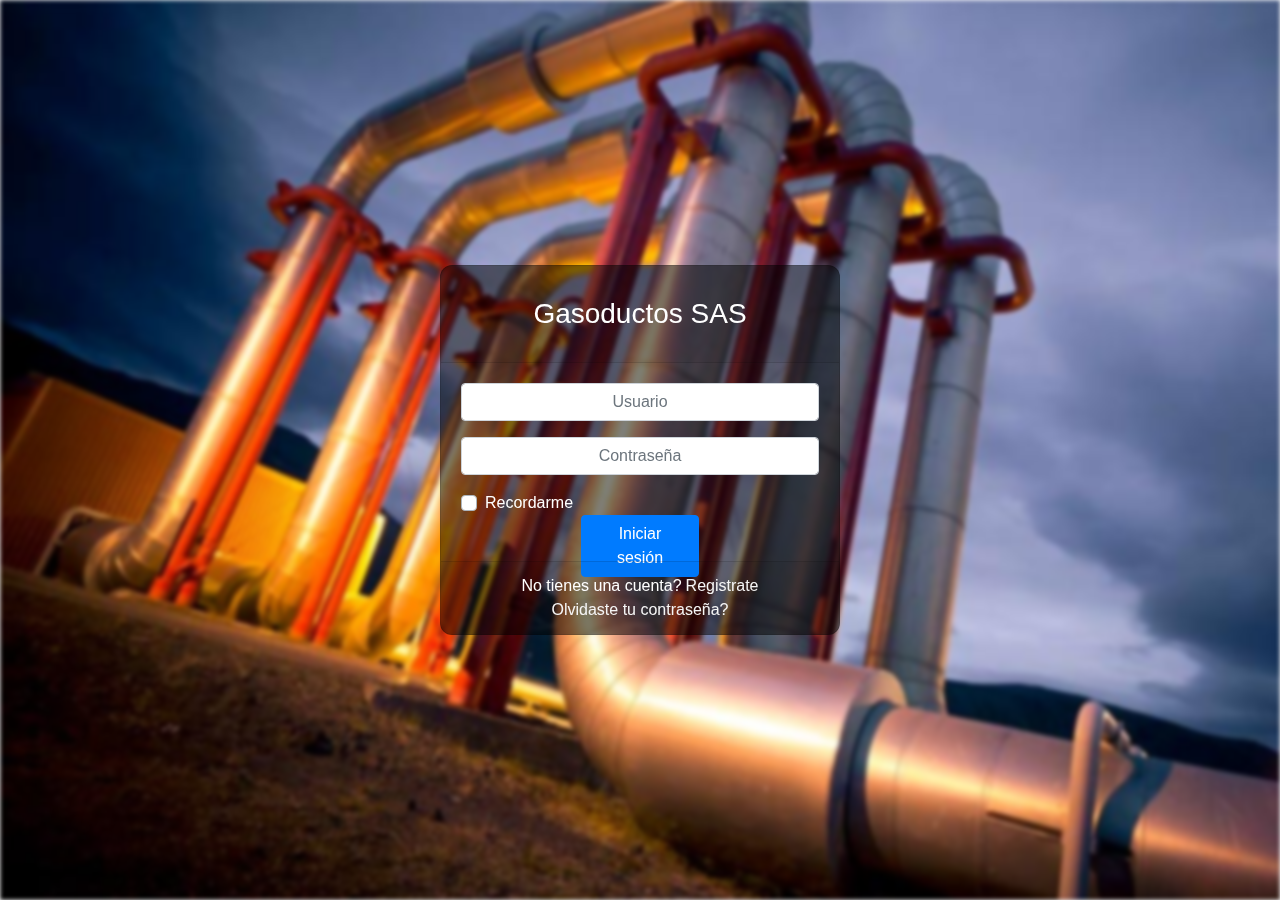
<file: index.html>
<!DOCTYPE html>
<html lang="en">

<head>
    <meta charset="UTF-8">
    <meta name="viewport" content="width=device-width, initial-scale=1.0">
    <title>Login</title>

    <link rel="stylesheet" href="https://stackpath.bootstrapcdn.com/bootstrap/4.4.1/css/bootstrap.min.css"
        integrity="sha384-Vkoo8x4CGsO3+Hhxv8T/Q5PaXtkKtu6ug5TOeNV6gBiFeWPGFN9MuhOf23Q9Ifjh" crossorigin="anonymous">
    <link rel="stylesheet" type="text/css" href="styles/styles.css">
</head>

<body>
    <img class="bg-image" src="assets/images/gasoducto.jpg" alt="">
        <div class="container d-flex justify-content-center h-100">
            <div class="card">
                <div class="card-header">
                    <h3 class="center">Gasoductos SAS</h3>
                </div>
                <div class="card-body">
                    <form>
                        <div class="input-group form-group">
                            <input type="text" class="form-control" placeholder="Usuario">
                        </div>
                        <div class="input-group form-group">
                            <input type="password" class="form-control" placeholder="Contraseña">
                        </div>
                        <div class="custom-control custom-checkbox remember">
                            <input type="checkbox" class="custom-control-input row align-items-center"
                                id="defaultUnchecked">
                            <label class="custom-control-label" for="defaultUnchecked">Recordarme</label>
                        </div>
                    </form>
                    <div class="form-group">
                        <a type="button" class="login_btn boton btn btn-primary"  href="./operators.html">Iniciar sesión</a>
                    </div>
                </div>
                <div class="card-footer">
                    <div class="d-flex justify-content-center links">
                        No tienes una cuenta?<a href="#">Registrate</a>
                    </div>
                    <div class="d-flex justify-content-center">
                        <a href="#">Olvidaste tu contraseña?</a>
                    </div>
                </div>
            </div>
    </div>


    <script src="https://code.jquery.com/jquery-3.4.1.slim.min.js"
        integrity="sha384-J6qa4849blE2+poT4WnyKhv5vZF5SrPo0iEjwBvKU7imGFAV0wwj1yYfoRSJoZ+n" crossorigin="anonymous">
    </script>
    <script src="https://cdn.jsdelivr.net/npm/popper.js@1.16.0/dist/umd/popper.min.js"
        integrity="sha384-Q6E9RHvbIyZFJoft+2mJbHaEWldlvI9IOYy5n3zV9zzTtmI3UksdQRVvoxMfooAo" crossorigin="anonymous">
    </script>
    <script src="https://stackpath.bootstrapcdn.com/bootstrap/4.4.1/js/bootstrap.min.js"
        integrity="sha384-wfSDF2E50Y2D1uUdj0O3uMBJnjuUD4Ih7YwaYd1iqfktj0Uod8GCExl3Og8ifwB6" crossorigin="anonymous">
    </script>
</body>

</html>
</file>
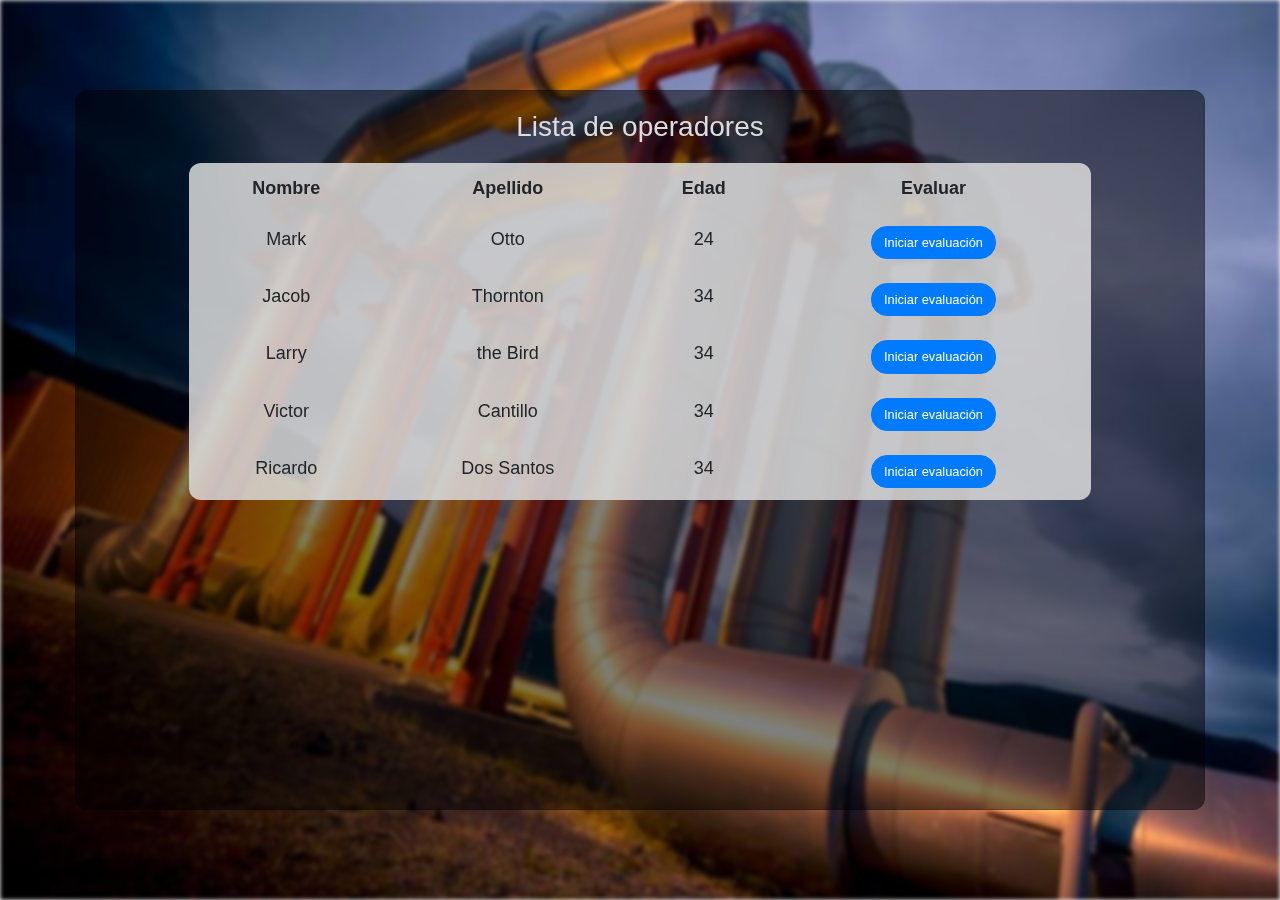
<file: operators.html>
<!DOCTYPE html>
<html lang="en">

<head>
    <meta charset="UTF-8">
    <meta name="viewport" content="width=device-width, initial-scale=1.0">
    <title>Lista operarios</title>

    <link rel="stylesheet" href="https://stackpath.bootstrapcdn.com/bootstrap/4.4.1/css/bootstrap.min.css"
        integrity="sha384-Vkoo8x4CGsO3+Hhxv8T/Q5PaXtkKtu6ug5TOeNV6gBiFeWPGFN9MuhOf23Q9Ifjh" crossorigin="anonymous">
    <link rel="stylesheet" type="text/css" href="styles/styles.css">
</head>

<body>
    <img class="bg-image" src="assets/images/gasoducto.jpg" alt="">
        <div class="container d-flex justify-content-center h-100">
            <div class="card contenedor">
                <h3 class="tittle">Lista de operadores</h3>
                    <table class="ml-auto mr-auto table">
                        <thead>
                        <tr>
                            <th scope="col">Nombre</th>
                            <th scope="col">Apellido</th>
                            <th scope="col">Edad</th>
                            <th scope="col">Evaluar</th>
                        </tr>
                        </thead>
                        <tbody>
                        <tr>
                            <td>Mark</td>
                            <td>Otto</td>
                            <td>24</td>
                            <td><a class="boton" href="evaluation.html">
                                <button type="button" class="btn btn-primary eval-bt">Iniciar evaluación</button>
                            </a></td>
                        </tr>
                        <tr>
                            <td>Jacob</td>
                            <td>Thornton</td>
                            <td>34</td>
                            <td><a class="boton" href="evaluation.html">
                                <button type="button" class="btn btn-primary eval-bt">Iniciar evaluación</button>
                            </a></td>
                        </tr>
                        <tr>
                            <td>Larry</td>
                            <td>the Bird</td>
                            <td>34</td>
                            <td><a class="boton" href="evaluation.html">
                                <button type="button" class="btn btn-primary eval-bt">Iniciar evaluación</button>
                            </a></td>
                        </tr>
                        <tr>
                            <td>Victor</td>
                            <td>Cantillo</td>
                            <td>34</td>
                            <td><a class="boton" href="evaluation.html">
                                <button type="button" class="btn btn-primary eval-bt">Iniciar evaluación</button>
                            </a></td>
                        </tr>
                        <tr>
                            <td>Ricardo</td>
                            <td>Dos Santos</td>
                            <td>34</td>
                            <td><a class="boton" href="evaluation.html">
                                <button type="button" class="btn btn-primary eval-bt">Iniciar evaluación</button>
                            </a></td>
                        </tr>
                        </tbody>
                    </table>
            </div>
    </div>



    <script src="https://code.jquery.com/jquery-3.4.1.slim.min.js"
        integrity="sha384-J6qa4849blE2+poT4WnyKhv5vZF5SrPo0iEjwBvKU7imGFAV0wwj1yYfoRSJoZ+n" crossorigin="anonymous">
    </script>
    <script src="https://cdn.jsdelivr.net/npm/popper.js@1.16.0/dist/umd/popper.min.js"
        integrity="sha384-Q6E9RHvbIyZFJoft+2mJbHaEWldlvI9IOYy5n3zV9zzTtmI3UksdQRVvoxMfooAo" crossorigin="anonymous">
    </script>
    <script src="https://stackpath.bootstrapcdn.com/bootstrap/4.4.1/js/bootstrap.min.js"
        integrity="sha384-wfSDF2E50Y2D1uUdj0O3uMBJnjuUD4Ih7YwaYd1iqfktj0Uod8GCExl3Og8ifwB6" crossorigin="anonymous">
    </script>
</body>

</html>
</file>
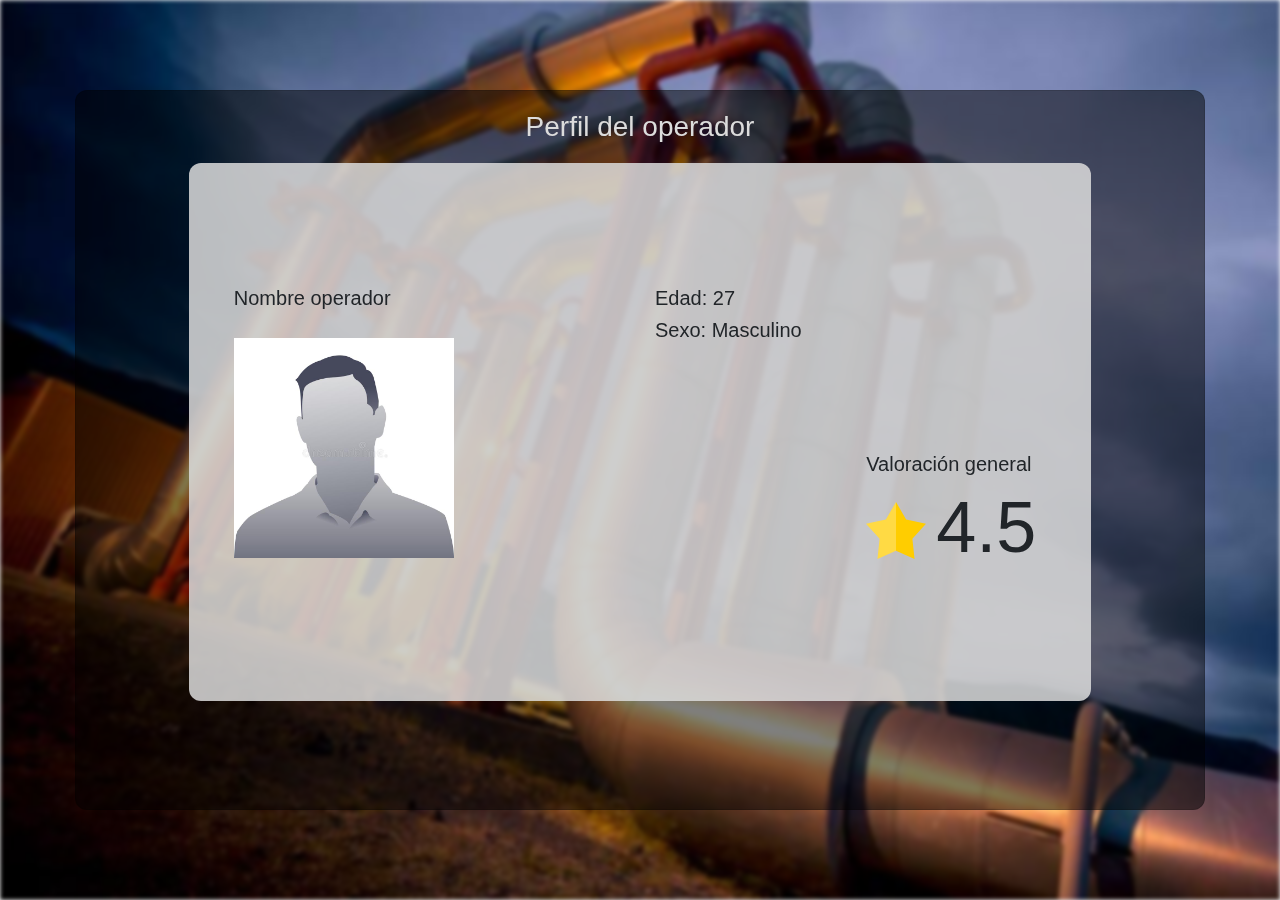
<file: stats.html>
<!DOCTYPE html>
<html lang="en">

<head>
    <meta charset="UTF-8">
    <meta name="viewport" content="width=device-width, initial-scale=1.0">
    <title>Evaluación</title>

    <link rel="stylesheet" href="https://stackpath.bootstrapcdn.com/bootstrap/4.4.1/css/bootstrap.min.css"
        integrity="sha384-Vkoo8x4CGsO3+Hhxv8T/Q5PaXtkKtu6ug5TOeNV6gBiFeWPGFN9MuhOf23Q9Ifjh" crossorigin="anonymous">
    <link rel="stylesheet" type="text/css" href="styles/styles.css">
</head>

<body>
    <img class="bg-image" src="assets/images/gasoducto.jpg" alt="">
        <div class="container d-flex justify-content-center h-100">
            <div class="card contenedor">
                <h3 class="tittle">Perfil del operador</h3>

                <div class="center-section ml-auto mr-auto">

                    <div class="container">
                        <div class="row">
                            <div class="col-sm">
                                <h5>Nombre operador</h5>
                                <img class="stats-p" src="./assets/images/pp.jpg" alt="">
    
                            </div>
                            <div class="col-sm">
                                <h5>Edad: 27</h5>
                                <h5>Sexo: Masculino</h5>
                                <div class="mean">
                                    <h5>Valoración general</h5>
                                    <div class="eval-star">
                                        <img class="star-icon" src="./assets/images/favorite.svg" alt="">
                                        <h1>4.5</h1>
                                    </div>
                                </div>           
                            </div>
                        </div>
                        
                    </div>
                </div>

            </div>
    </div>



    <script src="https://code.jquery.com/jquery-3.4.1.slim.min.js"
        integrity="sha384-J6qa4849blE2+poT4WnyKhv5vZF5SrPo0iEjwBvKU7imGFAV0wwj1yYfoRSJoZ+n" crossorigin="anonymous">
    </script>
    <script src="https://cdn.jsdelivr.net/npm/popper.js@1.16.0/dist/umd/popper.min.js"
        integrity="sha384-Q6E9RHvbIyZFJoft+2mJbHaEWldlvI9IOYy5n3zV9zzTtmI3UksdQRVvoxMfooAo" crossorigin="anonymous">
    </script>
    <script src="https://stackpath.bootstrapcdn.com/bootstrap/4.4.1/js/bootstrap.min.js"
        integrity="sha384-wfSDF2E50Y2D1uUdj0O3uMBJnjuUD4Ih7YwaYd1iqfktj0Uod8GCExl3Og8ifwB6" crossorigin="anonymous">
    </script>
</body>

</html>
</file>
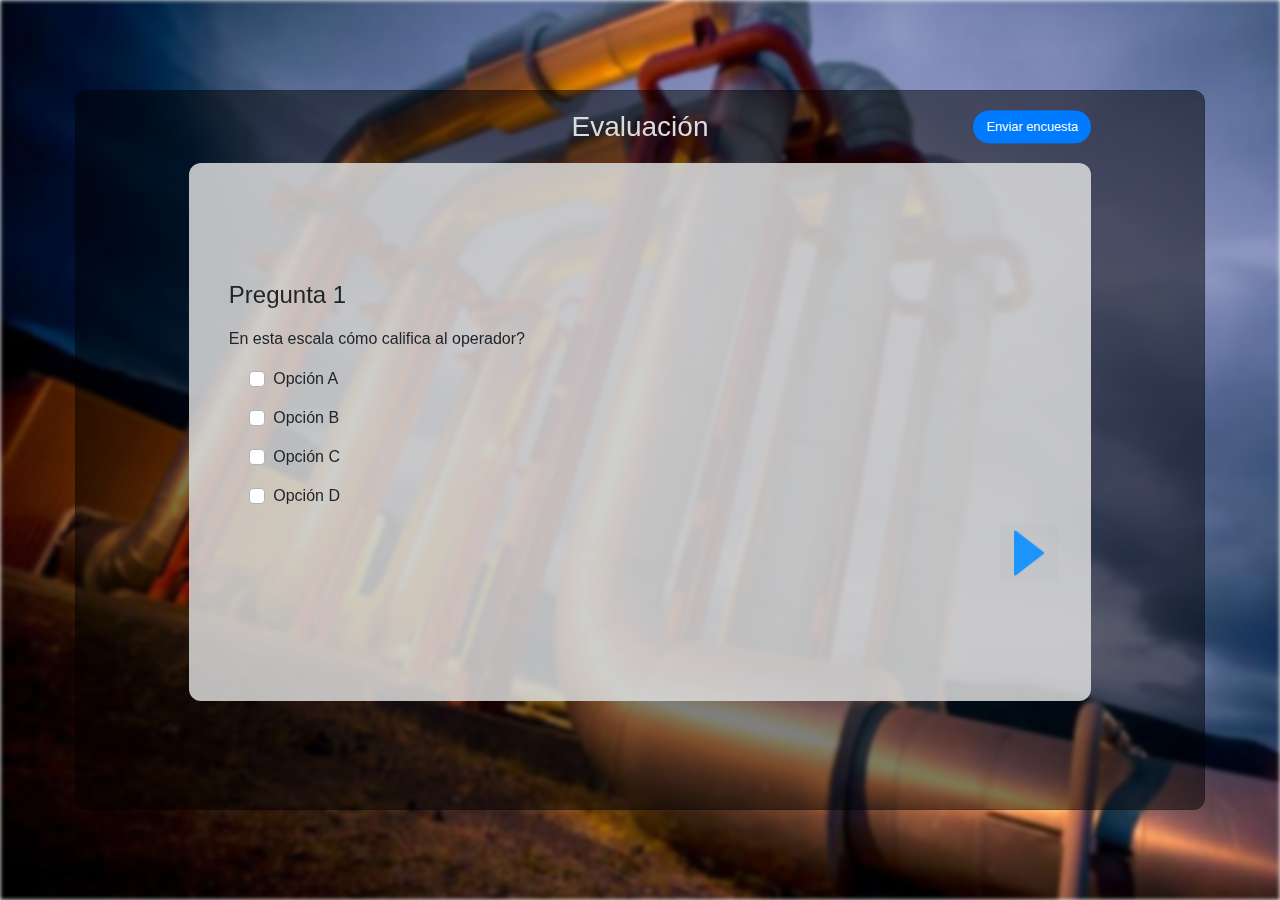
<file: public/evaluation.html>
<!DOCTYPE html>
<html lang="en">

<head>
    <meta charset="UTF-8">
    <meta name="viewport" content="width=device-width, initial-scale=1.0">
    <title>Evaluación</title>

    <link rel="stylesheet" href="https://stackpath.bootstrapcdn.com/bootstrap/4.4.1/css/bootstrap.min.css"
        integrity="sha384-Vkoo8x4CGsO3+Hhxv8T/Q5PaXtkKtu6ug5TOeNV6gBiFeWPGFN9MuhOf23Q9Ifjh" crossorigin="anonymous">
    <link rel="stylesheet" type="text/css" href="styles/styles.css">
</head>

<body>
    <img class="bg-image" src="assets/images/gasoducto.jpg" alt="">
    <div class="container d-flex justify-content-center h-100">
        <div class="card contenedor">
            <div class="center-section ml-auto mr-auto">
                <header>
                    <h3 class="tittle">Evaluación</h3>
                    <a class="boton head-bt" href="stats.html">
                        <button type="button" class="btn btn-primary eval-bt">Enviar encuesta</button>
                    </a>
                </header>
                <div class="container center-section__content">
                    <div class="row">
                        <div class="col-sm">
                            <h4>Pregunta 1</h4>
                            <h6>En esta escala cómo califica al operador?</h6>

                            <div class="custom-control custom-checkbox">
                                <input type="checkbox" class="custom-control-input eval-answer" id="defaultUnchecked">
                                <label class="custom-control-label" for="defaultUnchecked">Opción A</label>
                            </div>

                            <div class="custom-control custom-checkbox">
                                <input type="checkbox" class="custom-control-input eval-answer" id="defaultUnchecked2">
                                <label class="custom-control-label" for="defaultUnchecked2">Opción B</label>
                            </div>

                            <div class="custom-control custom-checkbox">
                                <input type="checkbox" class="custom-control-input eval-answer" id="defaultUnchecked3">
                                <label class="custom-control-label" for="defaultUnchecked3">Opción C</label>
                            </div>

                            <div class="custom-control custom-checkbox">
                                <input type="checkbox" class="custom-control-input eval-answer" id="defaultUnchecked4">
                                <label class="custom-control-label" for="defaultUnchecked4">Opción D</label>
                            </div>
                        </div>
                    </div>
                    <div class="row arrows" style="justify-content: flex-end;">
                        <a href="evaluation2.html">
                            <img class="img-fluid arrow right" src="./assets/images/arrow.png" alt="">
                        </a>
                    </div>
                </div>
            </div>

        </div>
    </div>



    <script src="https://code.jquery.com/jquery-3.4.1.slim.min.js"
        integrity="sha384-J6qa4849blE2+poT4WnyKhv5vZF5SrPo0iEjwBvKU7imGFAV0wwj1yYfoRSJoZ+n" crossorigin="anonymous">
    </script>
    <script src="https://cdn.jsdelivr.net/npm/popper.js@1.16.0/dist/umd/popper.min.js"
        integrity="sha384-Q6E9RHvbIyZFJoft+2mJbHaEWldlvI9IOYy5n3zV9zzTtmI3UksdQRVvoxMfooAo" crossorigin="anonymous">
    </script>
    <script src="https://stackpath.bootstrapcdn.com/bootstrap/4.4.1/js/bootstrap.min.js"
        integrity="sha384-wfSDF2E50Y2D1uUdj0O3uMBJnjuUD4Ih7YwaYd1iqfktj0Uod8GCExl3Og8ifwB6" crossorigin="anonymous">
    </script>
</body>

</html>
</file>
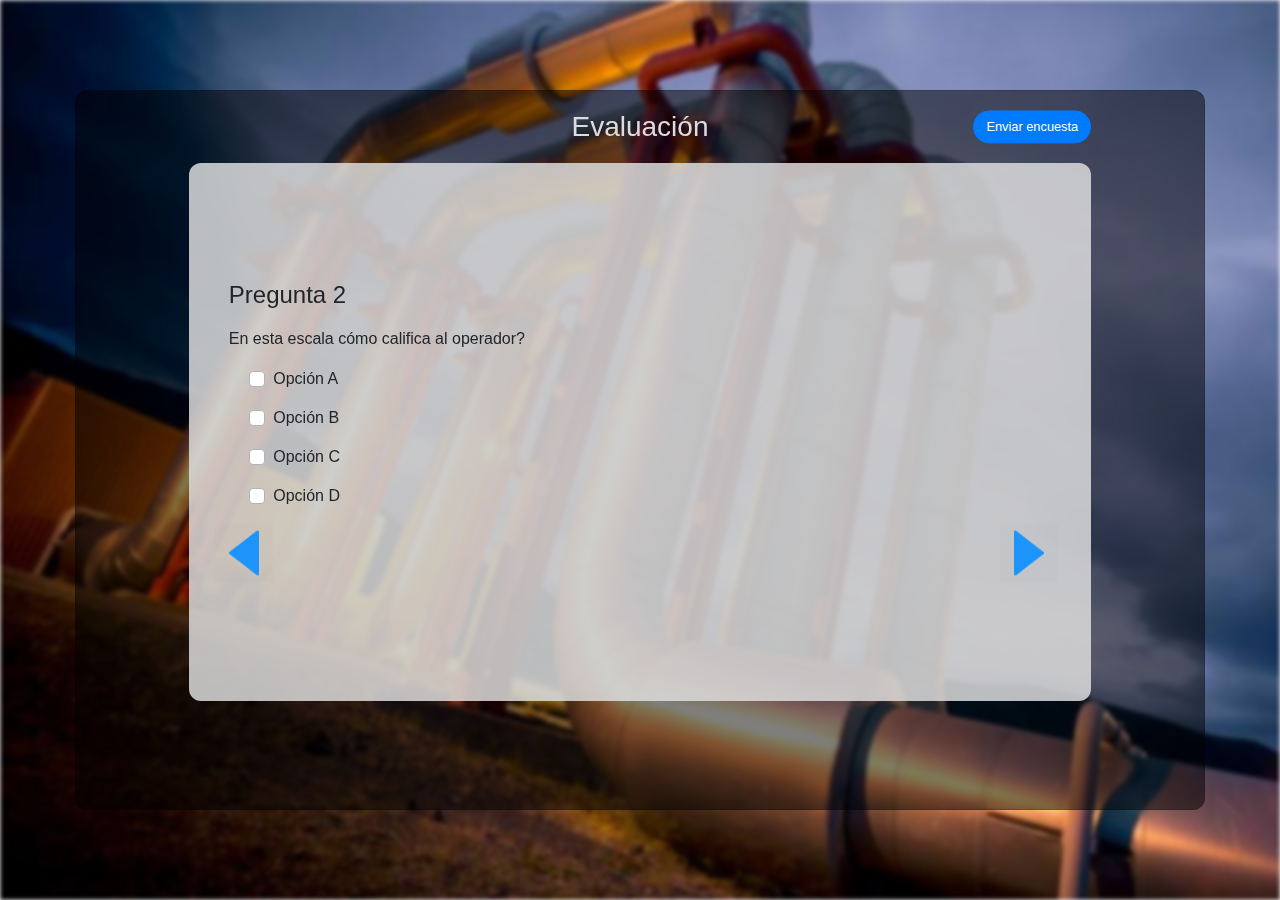
<file: public/evaluation2.html>
<!DOCTYPE html>
<html lang="en">

<head>
    <meta charset="UTF-8">
    <meta name="viewport" content="width=device-width, initial-scale=1.0">
    <title>Evaluación</title>

    <link rel="stylesheet" href="https://stackpath.bootstrapcdn.com/bootstrap/4.4.1/css/bootstrap.min.css"
        integrity="sha384-Vkoo8x4CGsO3+Hhxv8T/Q5PaXtkKtu6ug5TOeNV6gBiFeWPGFN9MuhOf23Q9Ifjh" crossorigin="anonymous">
    <link rel="stylesheet" type="text/css" href="styles/styles.css">
</head>

<body>
    <img class="bg-image" src="assets/images/gasoducto.jpg" alt="">
    <div class="container d-flex justify-content-center h-100">
        <div class="card contenedor">
            <div class="center-section ml-auto mr-auto">
                <header>
                    <h3 class="tittle">Evaluación</h3>
                    <a class="boton head-bt" href="stats.html">
                        <button type="button" class="btn btn-primary eval-bt">Enviar encuesta</button>
                    </a>
                </header>
                <div class="container center-section__content">
                <div class="row">
                    <div class="col-sm">
                        <h4>Pregunta 2</h4>
                        <h6>En esta escala cómo califica al operador?</h6>

                        <div class="custom-control custom-checkbox">
                            <input type="checkbox" class="custom-control-input eval-answer" id="defaultUnchecked">
                            <label class="custom-control-label" for="defaultUnchecked">Opción A</label>
                        </div>

                        <div class="custom-control custom-checkbox">
                            <input type="checkbox" class="custom-control-input eval-answer" id="defaultUnchecked2">
                            <label class="custom-control-label" for="defaultUnchecked2">Opción B</label>
                        </div>

                        <div class="custom-control custom-checkbox">
                            <input type="checkbox" class="custom-control-input eval-answer" id="defaultUnchecked3">
                            <label class="custom-control-label" for="defaultUnchecked3">Opción C</label>
                        </div>

                        <div class="custom-control custom-checkbox">
                            <input type="checkbox" class="custom-control-input eval-answer" id="defaultUnchecked4">
                            <label class="custom-control-label" for="defaultUnchecked4">Opción D</label>
                        </div>
                    </div>
                </div>
                <div class="row arrows">
                        <a href="evaluation.html">
                            <img class="img-fluid arrow rotate" src="./assets/images/arrow.png" alt="">
                        </a>
                        <a href="stats.html">
                            <img class="img-fluid arrow right" src="./assets/images/arrow.png" alt="">
                        </a>
                </div>
            </div>
            </div>

        </div>
    </div>



    <script src="https://code.jquery.com/jquery-3.4.1.slim.min.js"
        integrity="sha384-J6qa4849blE2+poT4WnyKhv5vZF5SrPo0iEjwBvKU7imGFAV0wwj1yYfoRSJoZ+n" crossorigin="anonymous">
    </script>
    <script src="https://cdn.jsdelivr.net/npm/popper.js@1.16.0/dist/umd/popper.min.js"
        integrity="sha384-Q6E9RHvbIyZFJoft+2mJbHaEWldlvI9IOYy5n3zV9zzTtmI3UksdQRVvoxMfooAo" crossorigin="anonymous">
    </script>
    <script src="https://stackpath.bootstrapcdn.com/bootstrap/4.4.1/js/bootstrap.min.js"
        integrity="sha384-wfSDF2E50Y2D1uUdj0O3uMBJnjuUD4Ih7YwaYd1iqfktj0Uod8GCExl3Og8ifwB6" crossorigin="anonymous">
    </script>
</body>

</html>
</file>
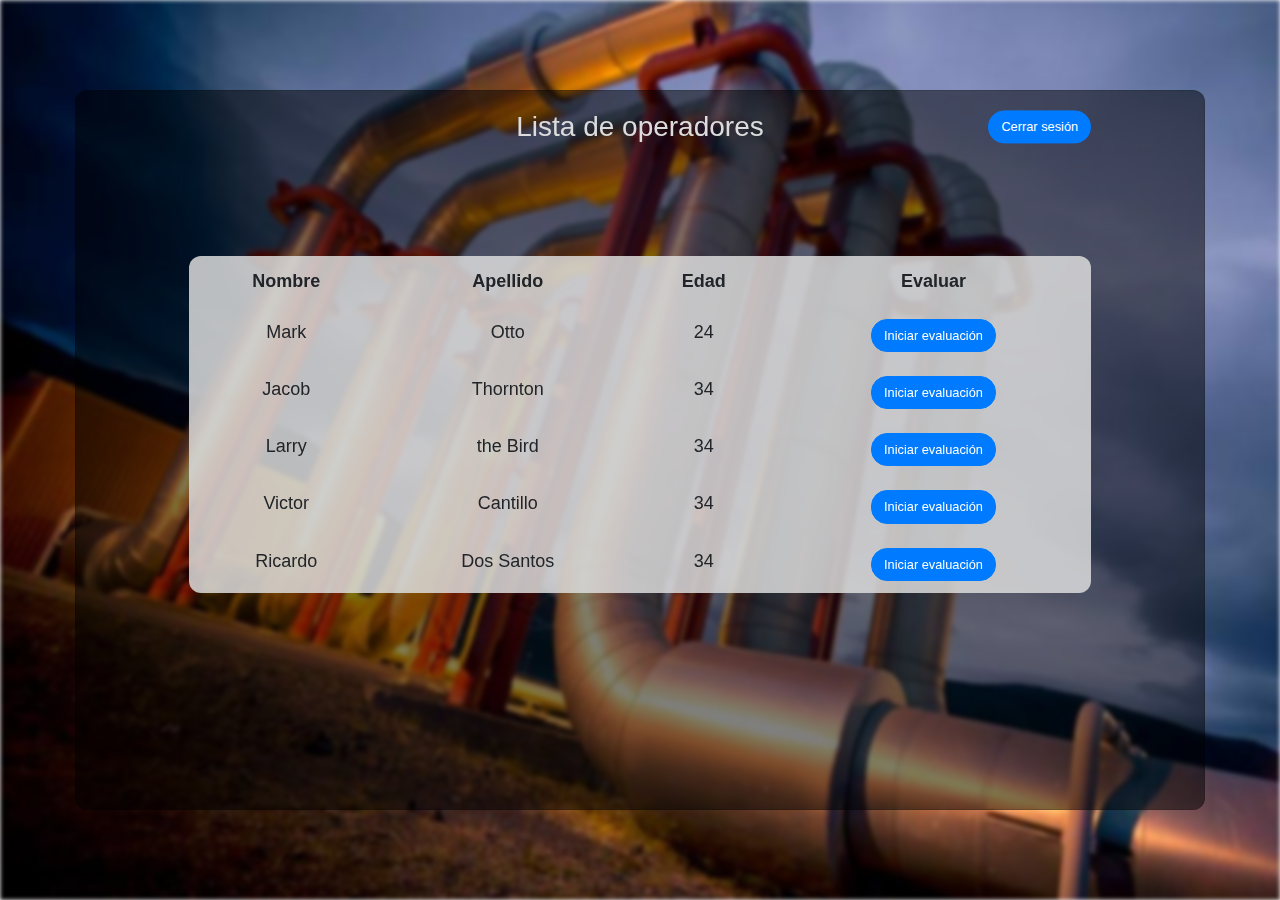
<file: public/operators.html>
<!DOCTYPE html>
<html lang="en">

<head>
    <meta charset="UTF-8">
    <meta name="viewport" content="width=device-width, initial-scale=1.0">
    <title>Lista operarios</title>

    <link rel="stylesheet" href="https://stackpath.bootstrapcdn.com/bootstrap/4.4.1/css/bootstrap.min.css"
        integrity="sha384-Vkoo8x4CGsO3+Hhxv8T/Q5PaXtkKtu6ug5TOeNV6gBiFeWPGFN9MuhOf23Q9Ifjh" crossorigin="anonymous">
    <link rel="stylesheet" type="text/css" href="styles/styles.css">
</head>

<body>
    <img class="bg-image" src="assets/images/gasoducto.jpg" alt="">
        <div class="container d-flex justify-content-center h-100">
            <div class="card contenedor">
                <section class="center-section ml-auto mr-auto">
                <header>
                    <h3 class="tittle">Lista de operadores</h3>
                    <a class="boton head-bt" href="index.html">
                        <button type="button" class="btn btn-primary eval-bt">Cerrar sesión</button>
                    </a>
                </header>
                <div class="container center-section__content table-op">
                    <table class="mr-auto ml-auto table">
                        <thead>
                        <tr>
                            <th scope="col">Nombre</th>
                            <th scope="col">Apellido</th>
                            <th scope="col">Edad</th>
                            <th scope="col">Evaluar</th>
                        </tr>
                        </thead>
                        <tbody>
                        <tr>
                            <td>Mark</td>
                            <td>Otto</td>
                            <td>24</td>
                            <td><a class="boton" href="evaluation.html">
                                <button type="button" class="btn btn-primary eval-bt">Iniciar evaluación</button>
                            </a></td>
                        </tr>
                        <tr>
                            <td>Jacob</td>
                            <td>Thornton</td>
                            <td>34</td>
                            <td><a class="boton" href="evaluation.html">
                                <button type="button" class="btn btn-primary eval-bt">Iniciar evaluación</button>
                            </a></td>
                        </tr>
                        <tr>
                            <td>Larry</td>
                            <td>the Bird</td>
                            <td>34</td>
                            <td><a class="boton" href="evaluation.html">
                                <button type="button" class="btn btn-primary eval-bt">Iniciar evaluación</button>
                            </a></td>
                        </tr>
                        <tr>
                            <td>Victor</td>
                            <td>Cantillo</td>
                            <td>34</td>
                            <td><a class="boton" href="evaluation.html">
                                <button type="button" class="btn btn-primary eval-bt">Iniciar evaluación</button>
                            </a></td>
                        </tr>
                        <tr>
                            <td>Ricardo</td>
                            <td>Dos Santos</td>
                            <td>34</td>
                            <td><a class="boton" href="evaluation.html">
                                <button type="button" class="btn btn-primary eval-bt">Iniciar evaluación</button>
                            </a></td>
                        </tr>
                        </tbody>
                    </table>
                </div>
                </section>
            </div>
    </div>



    <script src="https://code.jquery.com/jquery-3.4.1.slim.min.js"
        integrity="sha384-J6qa4849blE2+poT4WnyKhv5vZF5SrPo0iEjwBvKU7imGFAV0wwj1yYfoRSJoZ+n" crossorigin="anonymous">
    </script>
    <script src="https://cdn.jsdelivr.net/npm/popper.js@1.16.0/dist/umd/popper.min.js"
        integrity="sha384-Q6E9RHvbIyZFJoft+2mJbHaEWldlvI9IOYy5n3zV9zzTtmI3UksdQRVvoxMfooAo" crossorigin="anonymous">
    </script>
    <script src="https://stackpath.bootstrapcdn.com/bootstrap/4.4.1/js/bootstrap.min.js"
        integrity="sha384-wfSDF2E50Y2D1uUdj0O3uMBJnjuUD4Ih7YwaYd1iqfktj0Uod8GCExl3Og8ifwB6" crossorigin="anonymous">
    </script>
</body>

</html>
</file>
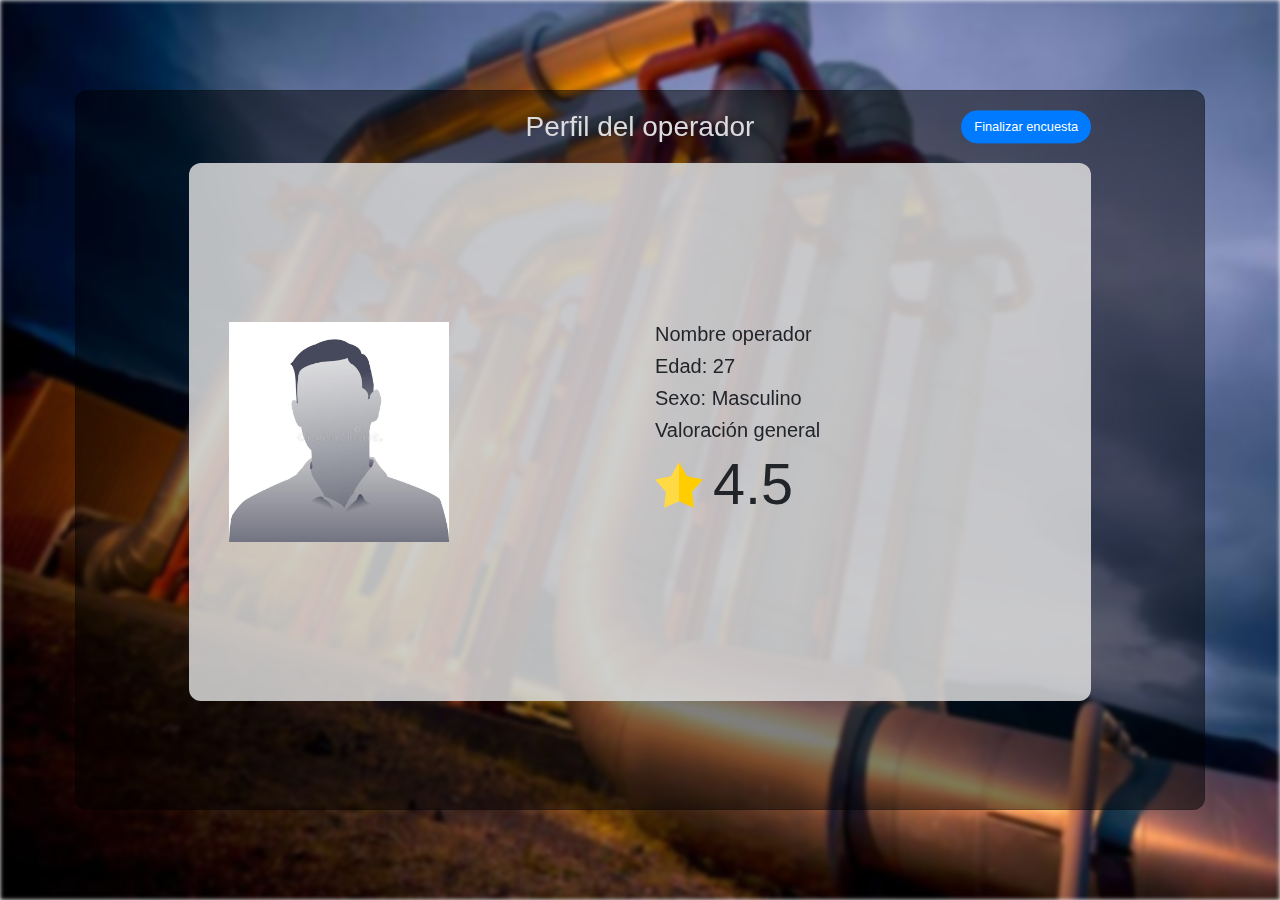
<file: public/stats.html>
<!DOCTYPE html>
<html lang="en">

<head>
    <meta charset="UTF-8">
    <meta name="viewport" content="width=device-width, initial-scale=1.0">
    <title>Perfil del operador</title>

    <link rel="stylesheet" href="https://stackpath.bootstrapcdn.com/bootstrap/4.4.1/css/bootstrap.min.css"
        integrity="sha384-Vkoo8x4CGsO3+Hhxv8T/Q5PaXtkKtu6ug5TOeNV6gBiFeWPGFN9MuhOf23Q9Ifjh" crossorigin="anonymous">
    <link rel="stylesheet" type="text/css" href="styles/styles.css">
</head>

<body>
    <img class="bg-image" src="assets/images/gasoducto.jpg" alt="">
    <div class="container d-flex justify-content-center h-100">
        <div class="card contenedor">
            <div class="center-section ml-auto mr-auto">
                <header>
                    <h3 class="tittle">Perfil del operador</h3>
                    <a class="boton head-bt" href="operators.html">
                        <button type="button" class="btn btn-primary eval-bt">Finalizar encuesta</button>
                    </a>
                </header>
                <div class="container container-stats center-section__content">
                        <div class="row">
                            <div class="col-sm">
                                <img class="stats-p" src="./assets/images/pp.jpg" alt="">
                            </div>
                            <div class="col-sm">
                                <h5>Nombre operador</h5>
                                <h5>Edad: 27</h5>
                                <h5>Sexo: Masculino</h5>
                                <h5>Valoración general</h5>
                                <div class="eval-star">
                                    <img src="./assets/images/favorite.svg" alt="">
                                    <h1>4.5</h1>
                                </div>
                        </div>
                    </div>
                </div>
            </div>

        </div>
    </div>

    <script src="https://code.jquery.com/jquery-3.4.1.slim.min.js"
        integrity="sha384-J6qa4849blE2+poT4WnyKhv5vZF5SrPo0iEjwBvKU7imGFAV0wwj1yYfoRSJoZ+n" crossorigin="anonymous">
    </script>
    <script src="https://cdn.jsdelivr.net/npm/popper.js@1.16.0/dist/umd/popper.min.js"
        integrity="sha384-Q6E9RHvbIyZFJoft+2mJbHaEWldlvI9IOYy5n3zV9zzTtmI3UksdQRVvoxMfooAo" crossorigin="anonymous">
    </script>
    <script src="https://stackpath.bootstrapcdn.com/bootstrap/4.4.1/js/bootstrap.min.js"
        integrity="sha384-wfSDF2E50Y2D1uUdj0O3uMBJnjuUD4Ih7YwaYd1iqfktj0Uod8GCExl3Og8ifwB6" crossorigin="anonymous">
    </script>
</body>

</html>
</file>
<file: styles/styles.css>
html,body {
    height: 100%;
}

a:hover {
    color: whitesmoke;
}

input {
    text-align: center;
}

a {
    color: whitesmoke;
}

h3,h6{
    margin-top: 1.2rem;
    margin-bottom: 1.2rem;
}

table{
    background-color: #dcdcdcd9;
    border-radius: 12px;
    font-size: 1.3rem;
}

input:focus {
    outline: 0 0 0 0 !important;
    box-shadow: 0 0 0 0 !important;

}

.table thead th {
    border-bottom: 0px;
}

.table td, .table th {
    vertical-align: top;
    border: none;
    text-align: center;
    
}

.table{
    width: 80%;
    height: auto;
    font-size: 18px;
    overflow-y: scroll;
}

.tittle{
    color: gainsboro;
    text-align: center;
    margin-top: 1.2rem;
    margin-bottom: 1.2rem;
}



.bg-image {
    position: fixed;
    width: 100%;
    height: 100%;
    filter: blur(2px);
}

.container {
    height: 100%;
    align-content: center;
    padding-left: 5px;
    padding-right: 5px;
}

.card {
    height: 370px;
    margin-top: auto;
    margin-bottom: auto;
    width: 400px;
    background-color: rgba(0, 0, 0, 0.5) !important;
    border-radius: 12px;
}
.contenedor {
    height: 80%;
    width: 100%;
    background-color: rgba(0, 0, 0, 0.5) !important;
    border-radius: 12px;
}

.center-section{
    width: 80%;
    height: 75%;
    background-color: #dcdcdcd9;
    border-radius: 12px;
    padding: 2.5rem;
}
.eval-bt{
    border-radius: 1rem;
    height: auto;
    width: auto;
    font-size: 0.8rem;
}
.white{
    color: whitesmoke;
}

.card-header h3 {
    color: white;
    text-align: center;
}

.remember {
    color: white;
}

.remember input {
    width: 20px;
    height: 20px;
    margin-left: 15px;
    margin-right: 5px;
}

.arrow{
    background: none !important;
    height: 60px;
    width: 60px;
    
}

.stats-p{
    width: 220px;
    height: 220px;
    margin-top: 20px;
}
.eval-star{
    
    display: flex;
    align-items: center;
}

.eval-star h1{
    font-size: 4.5rem;
}

.mean{
    margin-left: 54%;
    margin-top: 28%;
}

.eval-star img{
    margin-right: 10px;
    height: 75px;
    width: 60px;
}

.right{
    margin-left: 72%;
}

.rotate{
    transform: rotate(180deg);
}

.login_btn {
    margin-left: auto;
    margin-right: auto;
    display: block;
    width: 33%;
}

.eval-answer{
    font-size: medium;
    height: 2rem;
    position: relative;
}

.eval-p{
    width: 250px;
    height: 250px;
    padding: 30px;;
    margin-left: 10rem;
}


.boton:hover{
    text-decoration: none;
}

.links {
    color: white;
}

.links a {
    margin-left: 4px;
}
</file>
<file: public/styles/styles.css>
html,body {
    height: 100%;
}

header{
    display: flex;
    justify-content: center;
    position: relative;
}

a:hover {
    color: whitesmoke;
}

input {
    text-align: center;
}

a {
    color: whitesmoke;
}

h3,h6{
    margin-top: 1.2rem;
    margin-bottom: 1.2rem;
}



table{
    background-color: #dcdcdcd9;
    border-radius: 12px;
    font-size: 1.3rem;
}

input:focus {
    outline: 0 0 0 0 !important;
    box-shadow: 0 0 0 0 !important;

}

.table thead th {
    border-bottom: 0px;
}

.table td, .table th {
    vertical-align: top;
    border: none;
    text-align: center;
    
}



.table{
    width: 100%;
    height: auto;
    font-size: 18px;
    overflow-y: scroll;
}

.tittle{
    color: gainsboro;
    text-align: center;
    margin-top: 1.2rem;
    margin-bottom: 1.2rem;
}



.bg-image {
    position: fixed;
    width: 100%;
    height: 100%;
    filter: blur(2px);
}

.container {
    height: 100%;
    align-content: center;
    padding-left: 5px;
    padding-right: 5px;
}

.container-stats{
    display: flex;
    align-items: center;
}

.card {
    height: 370px;
    margin-top: auto;
    margin-bottom: auto;
    width: 400px;
    background-color: rgba(0, 0, 0, 0.5) !important;
    border-radius: 12px;
}
.contenedor {
    height: 80%;
    width: 100%;
    background-color: rgba(0, 0, 0, 0.5) !important;
    border-radius: 12px;
}

.center-section{
    width: 80%;
    height: 75%;
}

.center-section__content{
    background-color: #dcdcdcd9;
    border-radius: 12px;
    padding: 2.5rem;
}

.eval-bt{
    border-radius: 1rem;
    height: auto;
    width: auto;
    font-size: 0.8rem;
}
.white{
    color: whitesmoke;
}

.card-header h3 {
    color: white;
    text-align: center;
}

.remember {
    color: white;
}

.remember input {
    width: 20px;
    height: 20px;
    margin-left: 15px;
    margin-right: 5px;
}

.arrow{
    height: 60px;
    width: 60px;
}

.arrows{
    display: flex;
    justify-content: space-between;
    margin-right: 35px;
}

.row{
    display: flex;
    flex: 1;
}
.table-op{
    padding: 0px;
    background: none;
    
}
.stats-p{
    width: 220px;
    height: 220px;
}
.eval-star{
    display: flex;
    align-items: center;
}

.eval-star h1{
    font-size: 3.6rem;
    margin-bottom: 0px;
}

.eval-star img{
    margin-right: 10px;
    height:48px;
    width: 48px;
}

.right{
    margin-left: 72%;
}

.rotate{
    transform: rotate(180deg);
}

.login_btn {
    margin-left: auto;
    margin-right: auto;
    display: block;
    width: 33%;
}

.eval-answer{
    font-size: medium;
    height: 2rem;
    position: relative;
}

.eval-p{
    width: 250px;
    height: 250px;
    padding: 30px;;
    margin-left: 10rem;
}


.boton:hover{
    text-decoration: none;
}

.head-bt{
    position: absolute;
    right: 0;
    top: 50%;
    transform: translateY(-50%);
    
}

.links {
    color: white;
}

.links a {
    margin-left: 4px;
}
</file>
